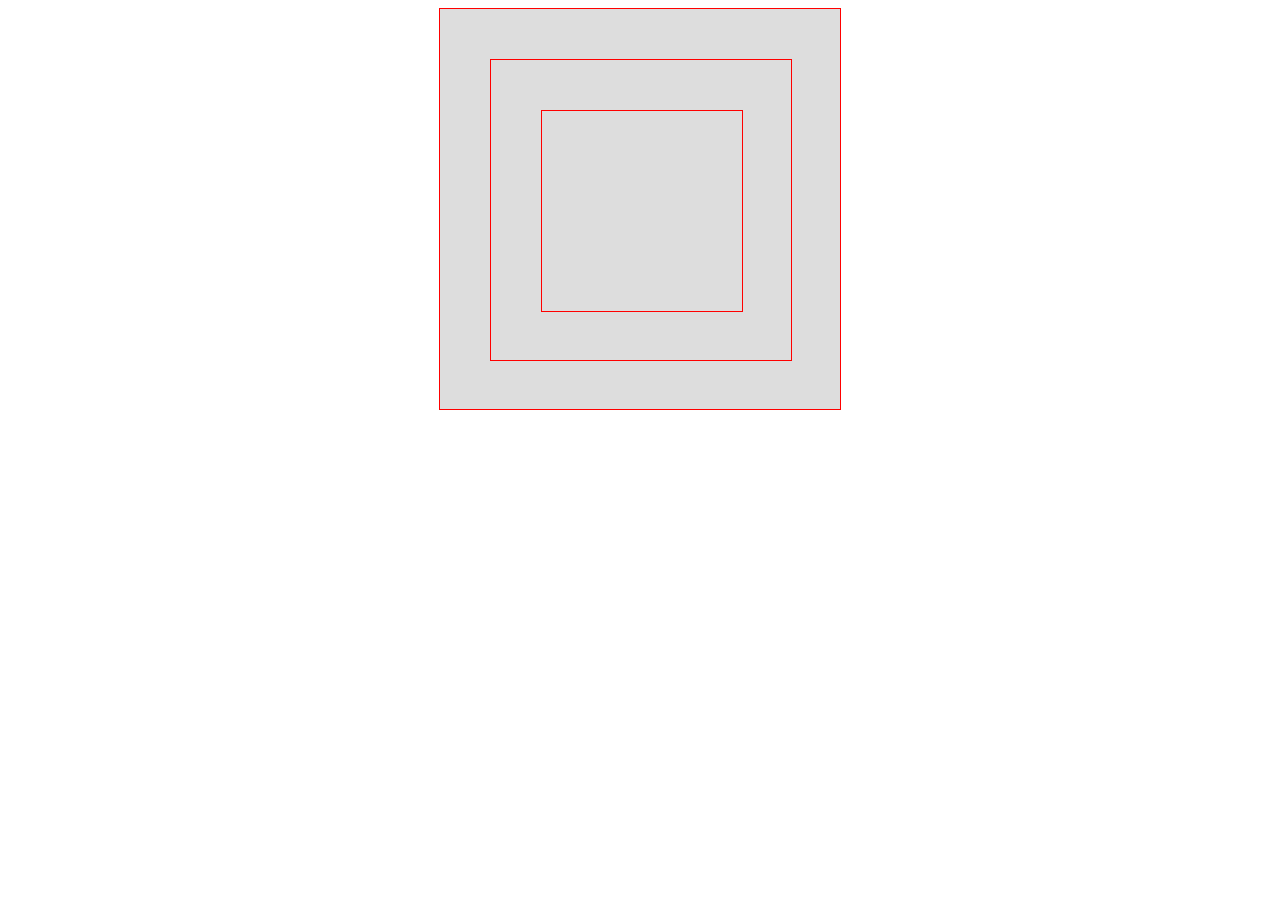
<file: click-layers/index.html>
<!DOCTYPE html>
<html lang="en" >

<head>
  <meta charset="UTF-8">
  <title>A Pen by  Cameron</title>
  
  
  
      <link rel="stylesheet" href="css/style.css">

  
</head>

<body>

  <!-- Enter your HTML code here -->
<div class="div1" onclick=" alert(this.className);">
    <div class="div2" onclick=" alert(this.className);">
        <div class="div3" onclick=" alert(this.className);"></div>    
    </div>
</div>
  
  

    <script  src="js/index.js"></script>




</body>

</html>
</file>
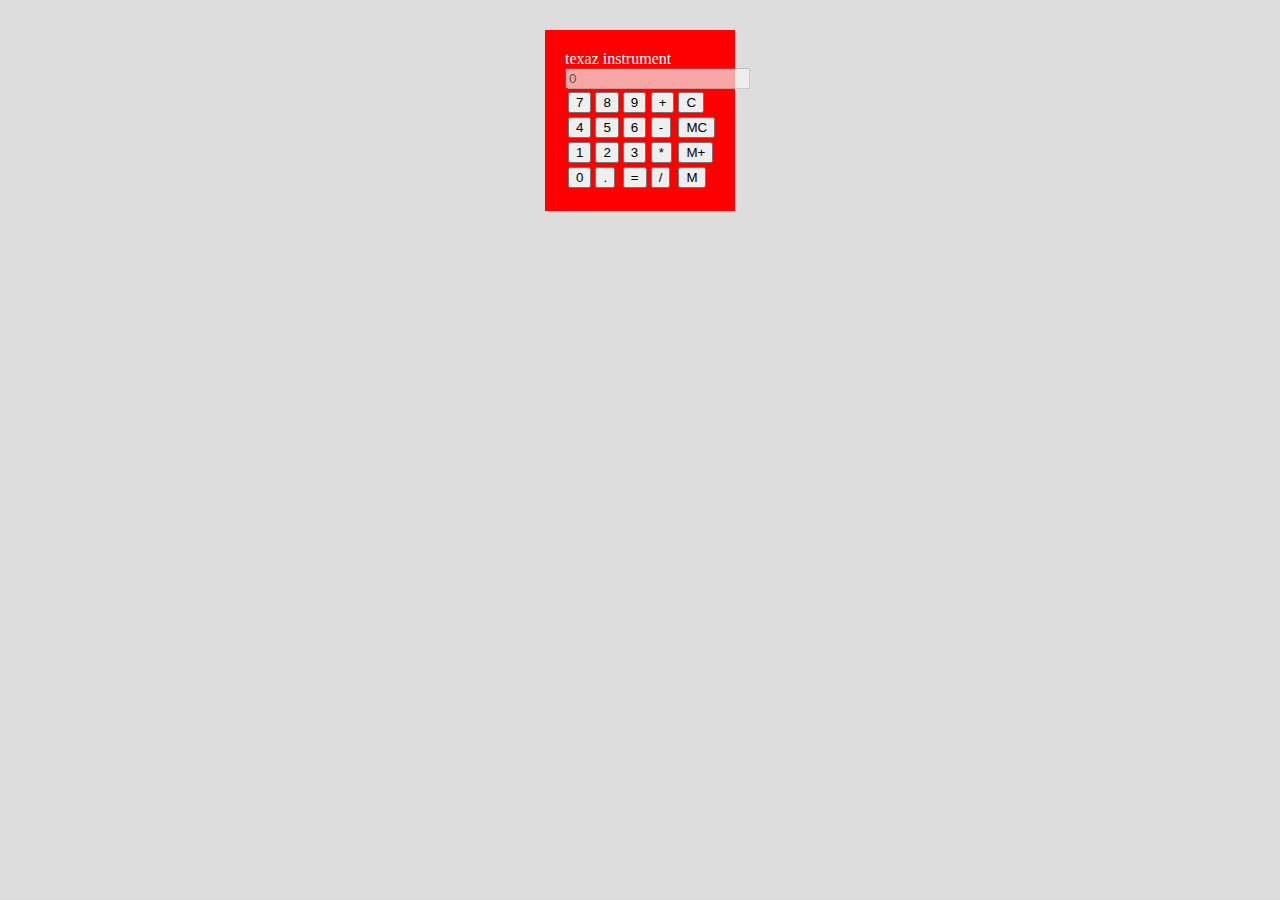
<file: js-calculator/index.html>
<!DOCTYPE html>
<html lang="en" >

<head>
  <meta charset="UTF-8">
  <title>A Pen by  Cameron</title>
  
  
  
      <link rel="stylesheet" href="css/style.css">

  
</head>

<body>

  <div id='calculator'>
  <span>texaz instrument</span>
    <input type='text' id='display' disabled='true' value="0" />

    <table id='buttontable'>
        <tr>
            <td>
                <input type='button' value='7' />
            </td>
            <td>
                <input type='button' value='8' />
            </td>
            <td>
                <input type='button' value='9' />
            </td>
            <td>
                <input type='button' value='+' />
            </td>
            <td>
                <input type='button' value='C' />
            </td>
        </tr>
        <tr>
            <td>
                <input type='button' value='4' />
            </td>
            <td>
                <input type='button' value='5' />
            </td>
            <td>
                <input type='button' value='6' />
            </td>
            <td>
                <input type='button' value='-' />
            </td>
            <td>
                <input type='button' value='MC' />
            </td>
        </tr>
        <tr>
            <td>
                <input type='button' value='1' />
            </td>
            <td>
                <input type='button' value='2' />
            </td>
            <td>
                <input type='button' value='3' />
            </td>
            <td>
                <input type='button' value='*' />
            </td>
            <td>
                <input type='button' value='M+' />
            </td>
        </tr>
        <tr>
            <td>
                <input type='button' value='0' />
            </td>
            <td>
                <input type='button' value='.' />
            </td>
            <td>
                <input type='button' value='=' />
            </td>
            <td>
                <input type='button' value='/' />
            </td>
            <td>
                <input type='button' value='M' />
            </td>
        </tr>
    </table>
</div>
  
  

    <script  src="js/index.js"></script>




</body>

</html>
</file>
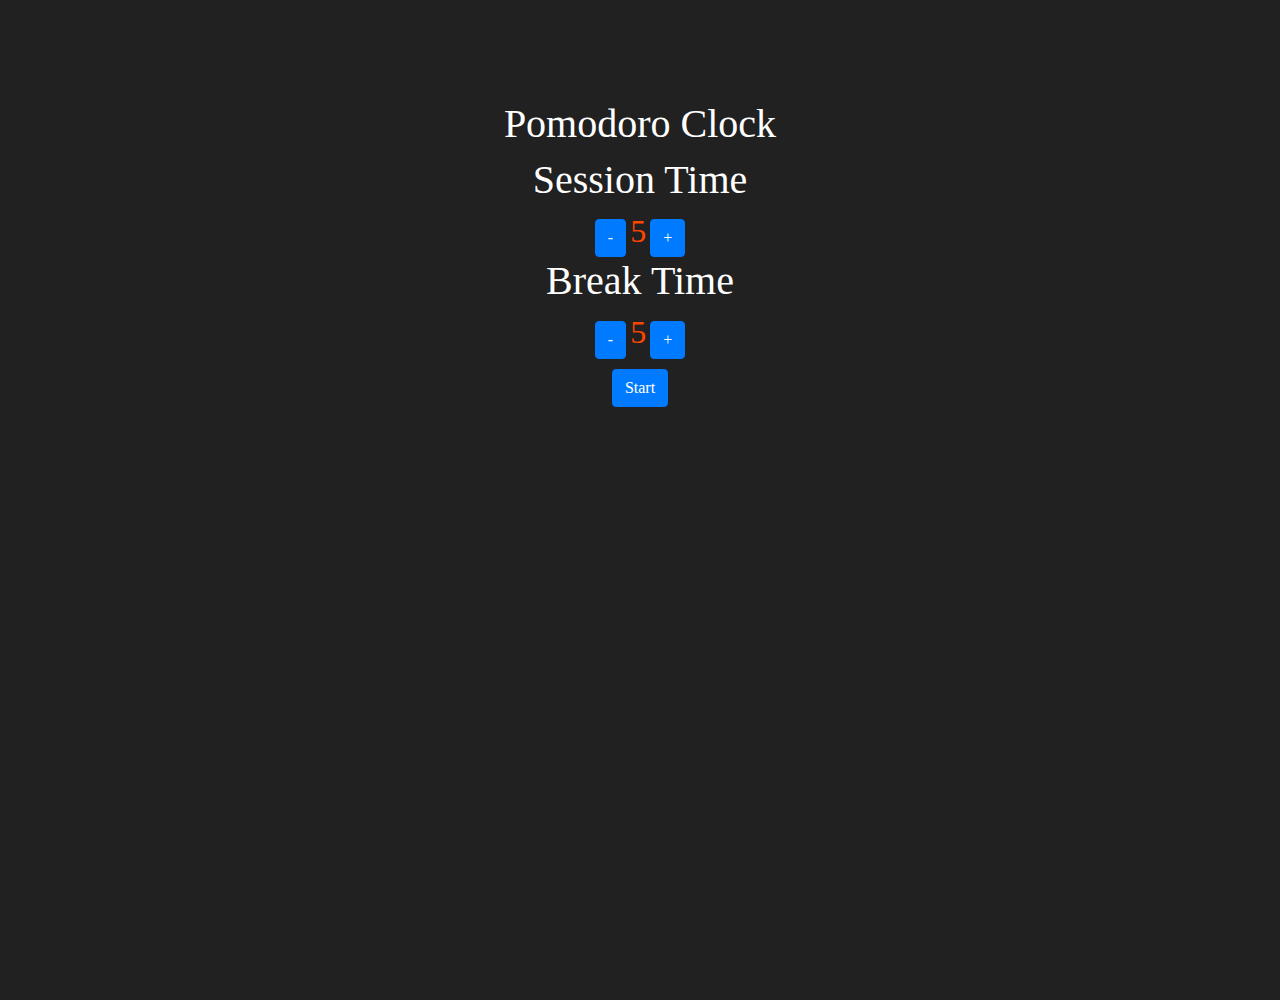
<file: pomo-clock/index.html>
<!DOCTYPE html>
<html lang="en" >

<head>
  <meta charset="UTF-8">
  <title>A Pen by  Cameron</title>
  
  
  <link rel='stylesheet prefetch' href='https://cdnjs.cloudflare.com/ajax/libs/twitter-bootstrap/4.0.0-beta.2/css/bootstrap.css'>

      <link rel="stylesheet" href="css/style.css">

  
</head>

<body>

  
<audio id="buzzer" src="[data-uri]"
type="audio/mpeg"></audio>

<div class="text-center">
    <h1> Pomodoro Clock </h1>


    <div class="timeDiv">
        <h1 id="title1">Session Time</h1>
        <a href="#" class="btn btn-primary" id="minus5Clock">-</a>
        <h2 id="timeType"></h2>
        <h2 id="num">5</h2>
        <a href="#" class="btn btn-primary" id="add5Clock">+</a>
        <a href="#" class="btn btn-primary" id="reset"> Reset </a>
    </div>

    <div id="breakDiv">
        <h1 id="title2">Break Time</h1>
        <a href="#" class="btn btn-primary" id="minus5Break">-</a>
        <h2 id="breakNum">5</h2>
        <a href="#" class="btn btn-primary" id="add5Break">+</a>
    </div>

    <a href="#" class="btn btn-primary" id="start">Start</a>
</div>
  <script src='https://cdnjs.cloudflare.com/ajax/libs/jquery/3.2.1/jquery.min.js'></script>

  

    <script  src="js/index.js"></script>




</body>

</html>
</file>
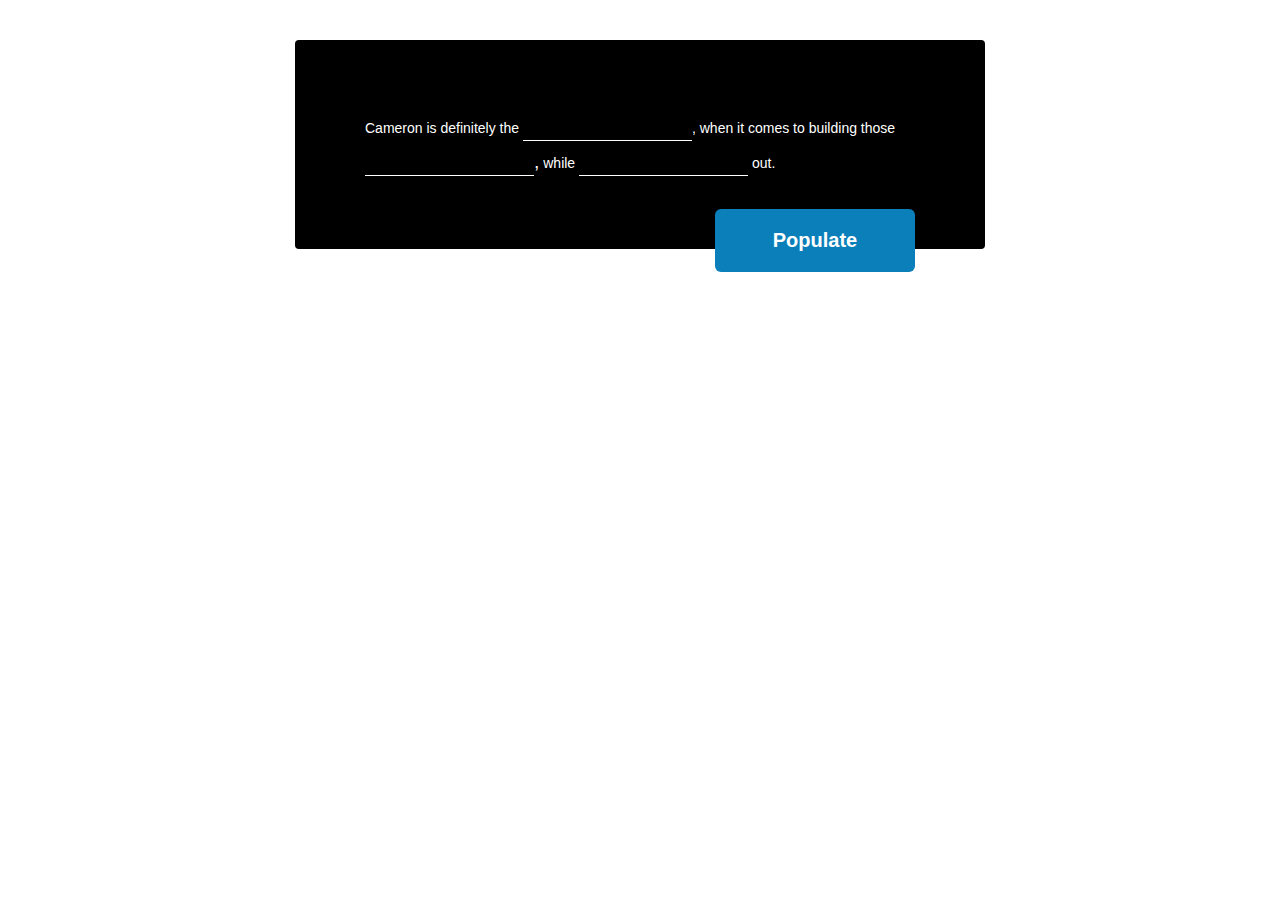
<file: random-fill-in-the-blank-with-word-sets/index.html>
<!DOCTYPE html>
<html lang="en" >

<head>
  <meta charset="UTF-8">
  <title>Random 'fill-in-the-blank' with word sets</title>
  
  
  
      <link rel="stylesheet" href="css/style.css">

  
</head>

<body>

  
<div class="wrap_contain">
  <form NAME="WordForm">  

  <span>Cameron is definitely the <input type=text name="WordBox" id="wordbox" class="fill"></span><span>, when it comes to building those</span> <input type=TEXT name="WordBox2" id="wordbox2" class="fill"></span>,<span> while <input type=text name="WordBox3" id="wordbox3" class="fill"></span><span> out.<BR>

  <input type=button value="Populate" onClick="PickRandomWord(document.WordForm);" id="button">
  </form>
</div>
  
  

    <script  src="js/index.js"></script>




</body>

</html>
</file>
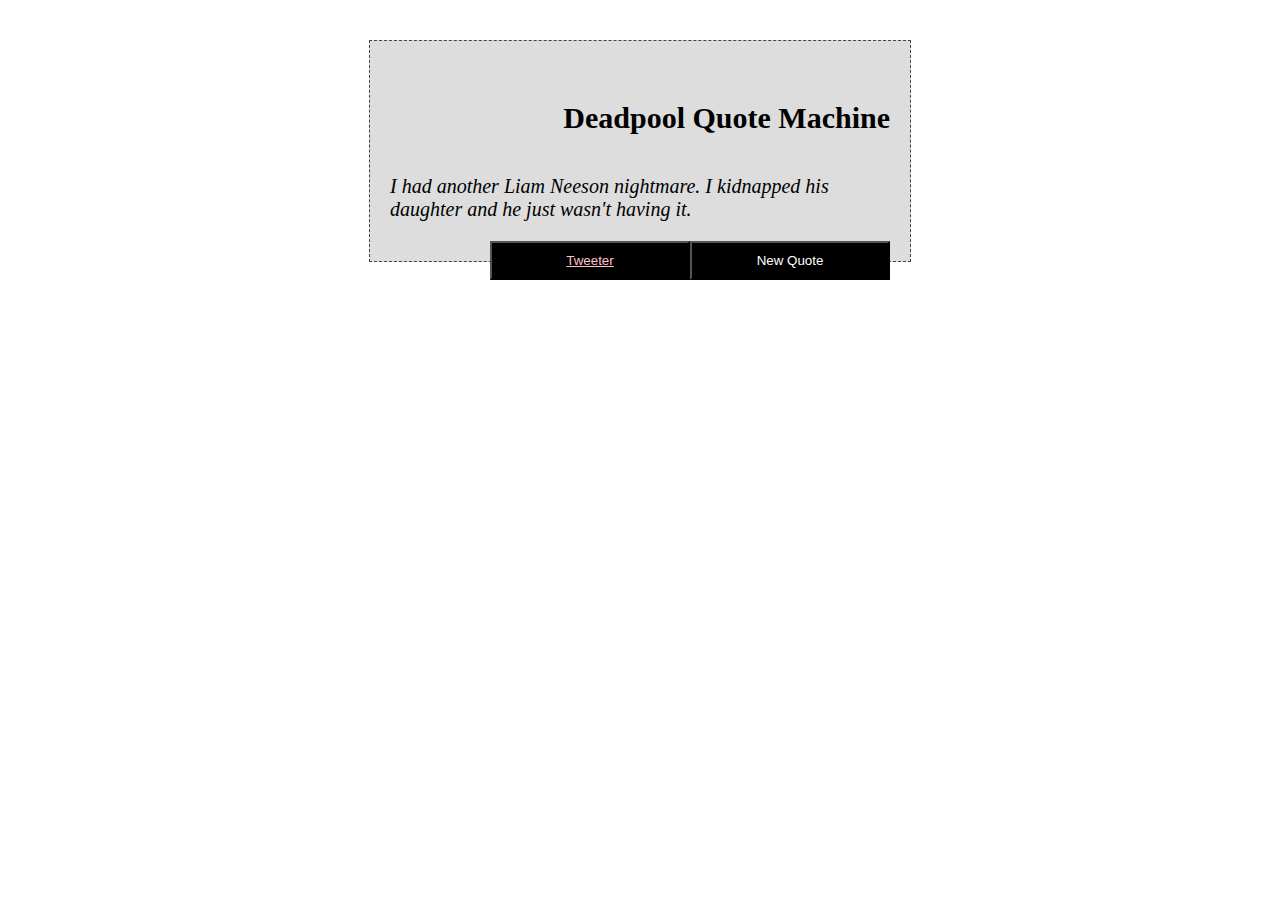
<file: random-quotes/index.html>
<!DOCTYPE html>
<html lang="en" >

<head>
  <meta charset="UTF-8">
  <title>A Pen by  Cameron</title>
  
  
  
      <link rel="stylesheet" href="css/style.css">

  
</head>

<body>

  <div class="quote">
<h4>Deadpool Quote Machine</h4>
<p>...</p>
<button id="next">New Quote</button>
<button id="tweet">
    <a target="_blank" href="https://twitter.com/intent/tweet?text=">Tweeter</a>
</button>
</div>
  <script src='https://cdnjs.cloudflare.com/ajax/libs/jquery/3.2.1/jquery.min.js'></script>

  

    <script  src="js/index.js"></script>




</body>

</html>
</file>
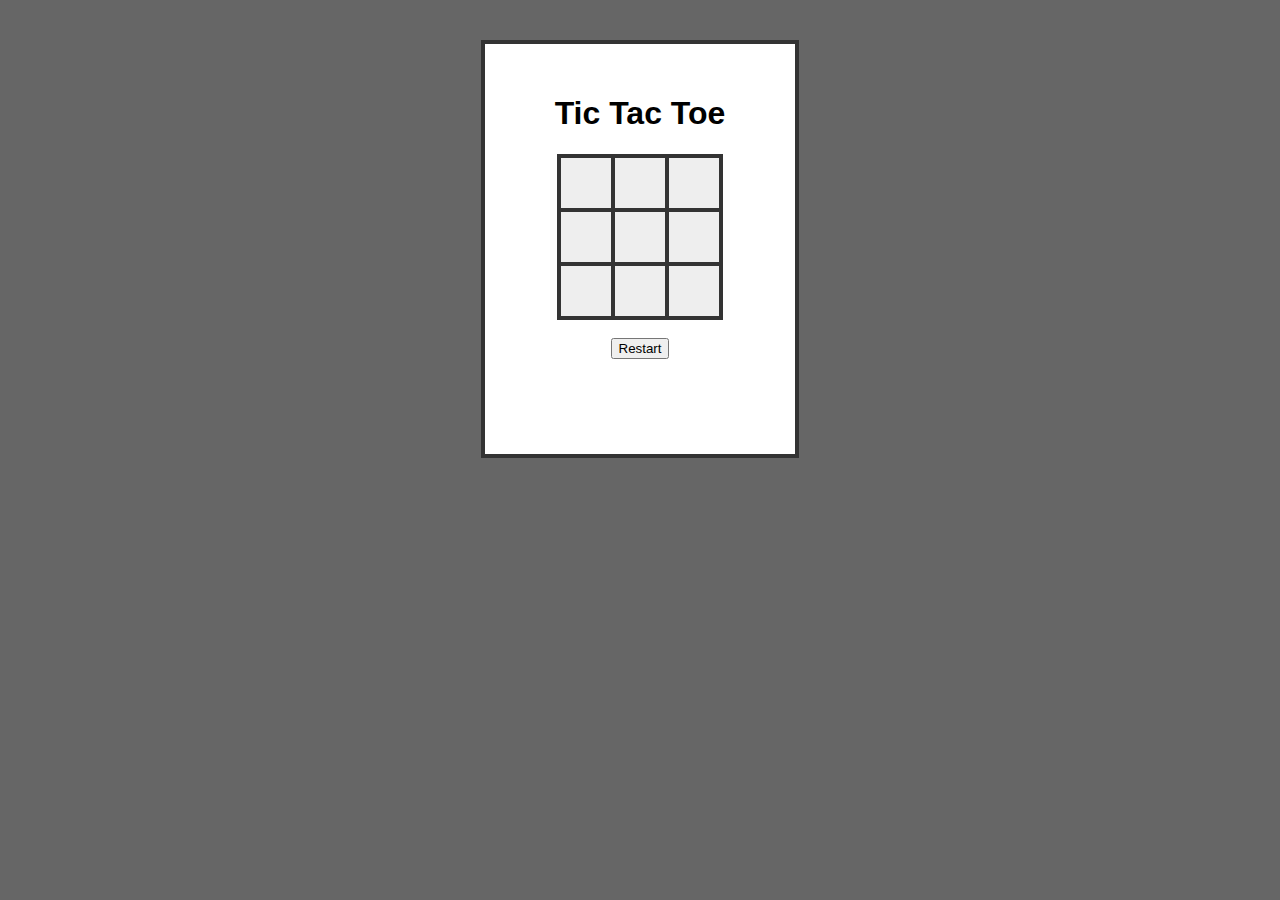
<file: tic-tac-toe/index.html>
<!DOCTYPE html>
<html lang="en" >

<head>
  <meta charset="UTF-8">
  <title>A Pen by  Cameron</title>
  
  
  
      <link rel="stylesheet" href="css/style.css">

  
</head>

<body>

  <div class="card">

<h1>Tic Tac Toe</h1>


<div id="board">

<div id="1" class="cell clear"></div>
<div id="2" class="cell"></div>
<div id="3" class="cell"></div>

<div id="4" class="cell clear"></div>
<div id="5" class="cell"></div>
<div id="6" class="cell"></div>

<div id="7" class="cell clear"></div>
<div id="8" class="cell"></div>
<div id="9" class="cell"></div>

<div class="clear"></div>

</div>

<form>
<br />
<input type="button" value="Restart" id="restart" />
</form>

</div>
  <script src='https://cdnjs.cloudflare.com/ajax/libs/jquery/3.2.1/jquery.min.js'></script>

  

    <script  src="js/index.js"></script>




</body>

</html>
</file>
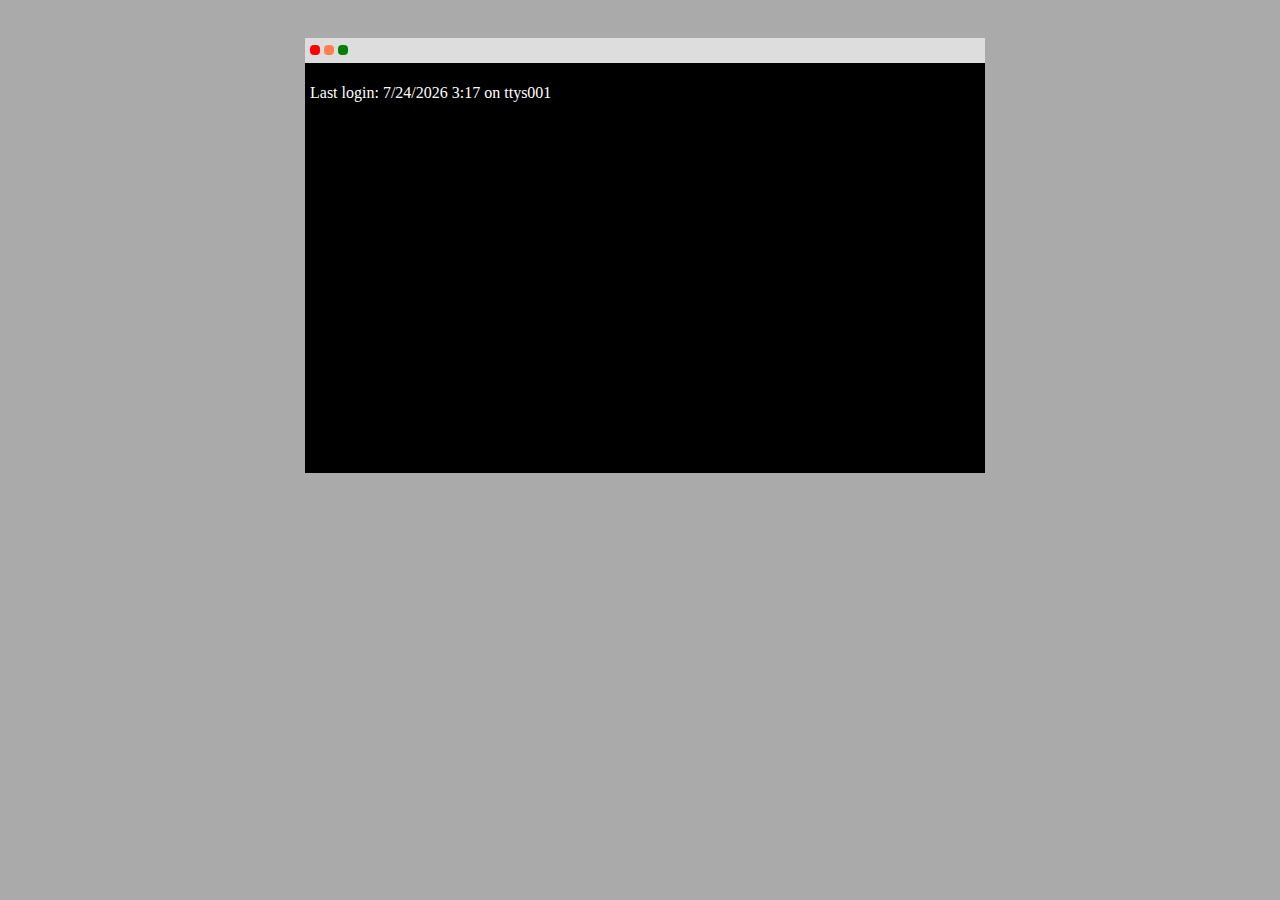
<file: web-code-iterm/index.html>
<!DOCTYPE html>
<html lang="en" >

<head>
  <meta charset="UTF-8">
  <title>Web Code iTerm</title>
  
  
  
      <link rel="stylesheet" href="css/style.css">

  
</head>

<body>

  <div class="iterm"> 
  
  <div class="blackbox">
    <div class="btnss">
    <div class="red"></div>
    <div class="yellow"></div>
    <div class="green"></div>
</div>    
    
    <p class="line" id="one">Last login: <span class="date"></span> on ttys001</p>
    <p class="line author" id="two">Camerons-MBP:~ HireCameronCashwell$</p>
    <p class="line nav" id="three">cd brilliant</p>
    <p class="line go" id="four">Camerons-MBP:brilliant HireCameronCashwell$</p>
    <p class="line open" id="five">Camerons-MBP:brilliant HireCameronCashwell$ chmod +x ./TheDevTip
</p>    
  </div>
</div>
  <script src='https://cdnjs.cloudflare.com/ajax/libs/jquery/3.2.1/jquery.min.js'></script>

  

    <script  src="js/index.js"></script>




</body>

</html>
</file>
<file: click-layers/css/style.css>
.div1 { 
  position:relative;
  width: 300px;
  height: 300px;
}
.div2 { 
  width: 200px;
  height: 200px;
}
.div3 { 
  width: 100px;
  height: 100px;
}
div { 
  padding: 50px;
  height: 100px;
  background: #ddd;
  border: 1px solid red;
  margin: 0 auto;
}
</file>
<file: js-calculator/css/style.css>
html { 
    background: #ddd;
}
div { 
    width: 150px;
    margin: 0 auto;
    background: red;
    padding: 20px;
    margin-top:30px;
}
span { 
  color: #fff;
  text-align:right;
  line-height:1;
}
</file>
<file: pomo-clock/css/style.css>
body {
    height: 100vh;
    color: white;
    font-family: 'Dhurjati';
    background-repeat: no-repeat;
    background-attachment: fixed;
    background: #212121;
}

h2 {
    display: inline;
    color: #ff4500;
}


#start {
    margin: 10px;
}

.text-center {
    background-color: #212121;
    text-align: center;
    margin: 100px auto;
    width: 300px;
    border-radius: 7px;
}
</file>
<file: random-fill-in-the-blank-with-word-sets/css/style.css>
body {
  font-family: Verdana, Geneva, sans-serif;
  font-size: 1.2em;
  margin: 0 auto;
  max-width: 960px;
  padding: 40px 10px;
  line-height: 1.65em;
  background: url('http://thedevtip.com/notes/wp-content/uploads/2018/05/escheresque_ste.png');
  color: #fff;
  font-weight: 300;
}
span { 
  font-size: 14px;
}
h1 {
  text-align: center;
  margin: 20% 0 5% 0;
}
#button {
    background: #0b7fba;
    border: 0;
    color: #fff;
    font-size: 20px;
    padding: 1em 2em;
    cursor: pointer;
/*     margin: 0 auto 160px; */
    display: block;
    text-align: center;
    border-radius: 6px;
    font-weight: bold;
    width: 200px;
    margin-top:30px;
    float:right;
}
input { 
  text-align: center; 
  font-size: 24px;
  width: auto;
  background: transparent;
  border: 0px;
  color: #fff;
  width: 165px;
  border-bottom: 1px solid #fff;
}
.wrap_contain {
  width: 550px;
  background: #000000;
  margin:0 auto;
  padding: 70px;
  border-radius: 4px 4px 4px;
}
</file>
<file: random-quotes/css/style.css>
html { 
  background: url('https://vignette.wikia.nocookie.net/mugen/images/b/bb/Deadpool_Movie.jpg/revision/latest?cb=20161108011949');
  background-repeat:repeat;
}
.quote { 
  background: #ddd;
  width: 500px;
  border: 1px dashed #444;
  padding: 20px;
  margin: 0 auto;
  margin-top:40px;
}
button { 
  float:right; 
  background: #000000; 
  padding:10px;
  width: 200px;
  color: #ffffff;
}
h4 { 
  text-align: right;
  font-size: 30px;
}
a { 
  color: pink;
}
p { font-size: 20px; 
  font-style:italic;
}
</file>
<file: tic-tac-toe/css/style.css>
body {
    margin: 0;
    padding: 0;
    height: 100%;
    width: 100%;
    background-color: #666666;
    font-family: verdana, trebuchet ms, arial, sans serif;
}
h1 {
    font-size: 2em;
    margin: .67em 0;
    font-weight: bolder;
}
p {
    margin: 1.12em 0;
    display: block;
}
.card {
    margin: 40px auto;
    padding: 30px;
    width: 250px;
    height: 350px;
    text-align: center;
    border: 4px solid #333333;
    background-color: #FFFFFF;
}
#board {
    border: 2px solid #333333;
    margin: auto;
    width: 162px;
    font-size: 24px;
    background-color: #EEEEEE;
}
.cell {
    position: relative;
    float: left;
    width: 50px;
    height: 38px;
    border: 2px solid #333333;
    padding-top: 12px;
    font-weight: bold;
    cursor: pointer;
}
.x {
    color: white;
    background-color: #A1C820;
}
.o {
    color: white;
    background-color: teal;
}
.win {
    color: #333333;
    background-color: gold;
}
.clear {
    clear: both;
}
</file>
<file: web-code-iterm/css/style.css>
html { 
  background: #aaaaaa;
}
.show { display:block !important;}
.css-typing
{
    width: 30em;
    white-space:nowrap;
    overflow:hidden;
    -webkit-animation: type 3s steps(50, end);
    animation: type 3s steps(50, end);
    font-size:22px;
}

@keyframes type{
    from { width: 0; }
}

@-webkit-keyframes type{
    from { width: 0; }
}
.line { 
  display: none;
  color: #ffffff;
}
.blackbox { 
   width: 670px;
   height: 400px;
   background: #000000;
   float:left; 
   margin-top:30px;
   padding: 5px;
   border-top: 15px;
   border-top: 25px solid #dddddd;
}
.iterm { 
/*    background: #000000; */
   background-size: cover;
   width: 670px;
   height: 400px;
   margin: 0 auto;
   position:relative;    
}
.btnss {
    width: 200px;
    position: absolute;
    top:37px;
}
.red, .yellow, .green {
    width: 10px;
    height: 10px;
    float:left;
    margin-right:4px;
}
.red { 
    border-radius: 4px;
    background: #ff0000;
}
.yellow { 
    border-radius: 4px;
    background: #FF7F50;
}
.green { 
    border-radius: 4px;
    background: #008000;
}
</file>
